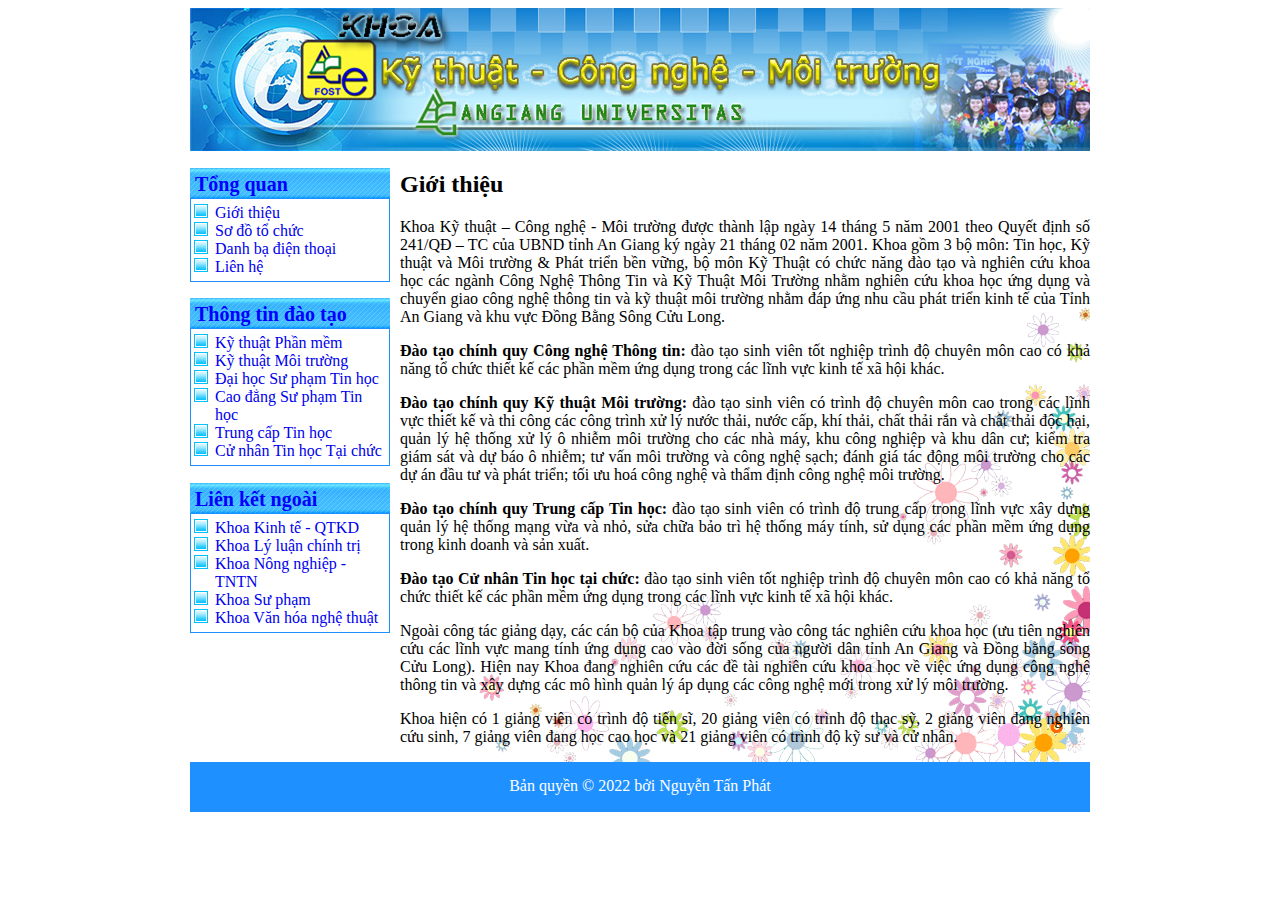
<file: index.html>
<!DOCTYPE html>
<html>
	<head>
		<title>Khoa Kỹ Thuật - Công Nghệ - Môi Trường</title>
		<meta charset="utf-8" />
		<link rel="stylesheet" href="css/style.css">
	</head>
	<body>
		<main>
			<header>
		
			</header>
			<section>
				<aside>
					<h2>Tổng quan</h2>
					<ul>
						<li><a href="index.html">Giới thiệu</a></li>
						<li><a href="#">Sơ đồ tổ chức</a></li>
						<li><a href="#">Danh bạ điện thoại</a></li>
						<li><a href="#">Liên hệ</a></li>
					</ul>

					<h2>Thông tin đào tạo</h2>
					<ul>
						<li><a href="ktpm.html">Kỹ thuật Phần mềm</a></li>
						<li><a href="ktmt.html">Kỹ thuật Môi trường</a></li>
						<li><a href="#">Đại học Sư phạm Tin học</a></li>
						<li><a href="#">Cao đẳng Sư phạm Tin học</a></li>
						<li><a href="#">Trung cấp Tin học</a></li>
						<li><a href="#">Cử nhân Tin học Tại chức</a></li>
					</ul>

					<h2>Liên kết ngoài</h2>
					<ul>
						<li><a href="http://feba.agu.edu.vn">Khoa Kinh tế - QTKD</a></li>
						<li><a href="http://fpe.agu.edu.vn">Khoa Lý luận chính trị</a></li>
						<li><a href="http://agri.agu.edu.vn">Khoa Nông nghiệp - TNTN</a></li>
						<li><a href="http://peda.agu.edu.vn">Khoa Sư phạm</a></li>
						<li><a href="http://fac.agu.edu.vn">Khoa Văn hóa nghệ thuật</a></li>
					</ul>
				</aside>
				<article>
					<h2>Giới thiệu</h2>
					<p>Khoa Kỹ thuật – Công nghệ - Môi trường được thành lập ngày 14 tháng 5 năm 2001 theo Quyết định số 241/QĐ – TC của UBND tỉnh An Giang ký ngày 21 tháng 02 năm 2001. Khoa gồm 3 bộ môn: Tin học, Kỹ thuật và Môi trường & Phát triển bền vững, bộ môn Kỹ Thuật có chức năng đào tạo và nghiên cứu khoa học các ngành Công Nghệ Thông Tin và Kỹ Thuật Môi Trường nhằm nghiên cứu khoa học ứng dụng và chuyển giao công nghệ thông tin và kỹ thuật môi trường nhằm đáp ứng nhu cầu phát triển kinh tế của Tỉnh An Giang và khu vực Đồng Bằng Sông Cửu Long.</p>
					<p><b>Đào tạo chính quy Công nghệ Thông tin:</b> đào tạo sinh viên tốt nghiệp trình độ chuyên môn cao có khả năng tổ chức thiết kế các phần mềm ứng dụng trong các lĩnh vực kinh tế xã hội khác.</p>
					<p><b>Đào tạo chính quy Kỹ thuật Môi trường:</b> đào tạo sinh viên có trình độ chuyên môn cao trong các lĩnh vực thiết kế và thi công các công trình xử lý nước thải, nước cấp, khí thải, chất thải rắn và chất thải độc hại, quản lý hệ thống xử lý ô nhiễm môi trường cho các nhà máy, khu công nghiệp và khu dân cư; kiểm tra giám sát và dự báo ô nhiễm; tư vấn môi trường và công nghệ sạch; đánh giá tác động môi trường cho các dự án đầu tư và phát triển; tối ưu hoá công nghệ và thẩm định công nghệ môi trường.</p>
					<p><b>Đào tạo chính quy Trung cấp Tin học:</b> đào tạo sinh viên có trình độ trung cấp trong lĩnh vực xây dựng quản lý hệ thống mạng vừa và nhỏ, sửa chữa bảo trì hệ thống máy tính, sử dụng các phần mềm ứng dụng trong kinh doanh và sản xuất.</p>
					<p><b>Đào tạo Cử nhân Tin học tại chức:</b> đào tạo sinh viên tốt nghiệp trình độ chuyên môn cao có khả năng tổ chức thiết kế các phần mềm ứng dụng trong các lĩnh vực kinh tế xã hội khác.</p>
					<p>Ngoài công tác giảng dạy, các cán bộ của Khoa tập trung vào công tác nghiên cứu khoa học (ưu tiên nghiên cứu các lĩnh vực mang tính ứng dụng cao vào đời sống của người dân tỉnh An Giang và Đồng bằng sông Cửu Long). Hiện nay Khoa đang nghiên cứu các đề tài nghiên cứu khoa học về việc ứng dụng công nghệ thông tin và xây dựng các mô hình quản lý áp dụng các công nghệ mới trong xử lý môi trường.</p>
					<p>Khoa hiện có 1 giảng viên có trình độ tiến sĩ, 20 giảng viên có trình độ thạc sỹ, 2 giảng viên đang nghiên cứu sinh, 7 giảng viên đang học cao học và 21 giảng viên có trình độ kỹ sư và cử nhân.</p>
				</article>
			</section>
			<footer>
				Bản quyền &copy; 2022 bởi Nguyễn Tấn Phát
			</footer>
		</main>

	</body>
</html>
</file>
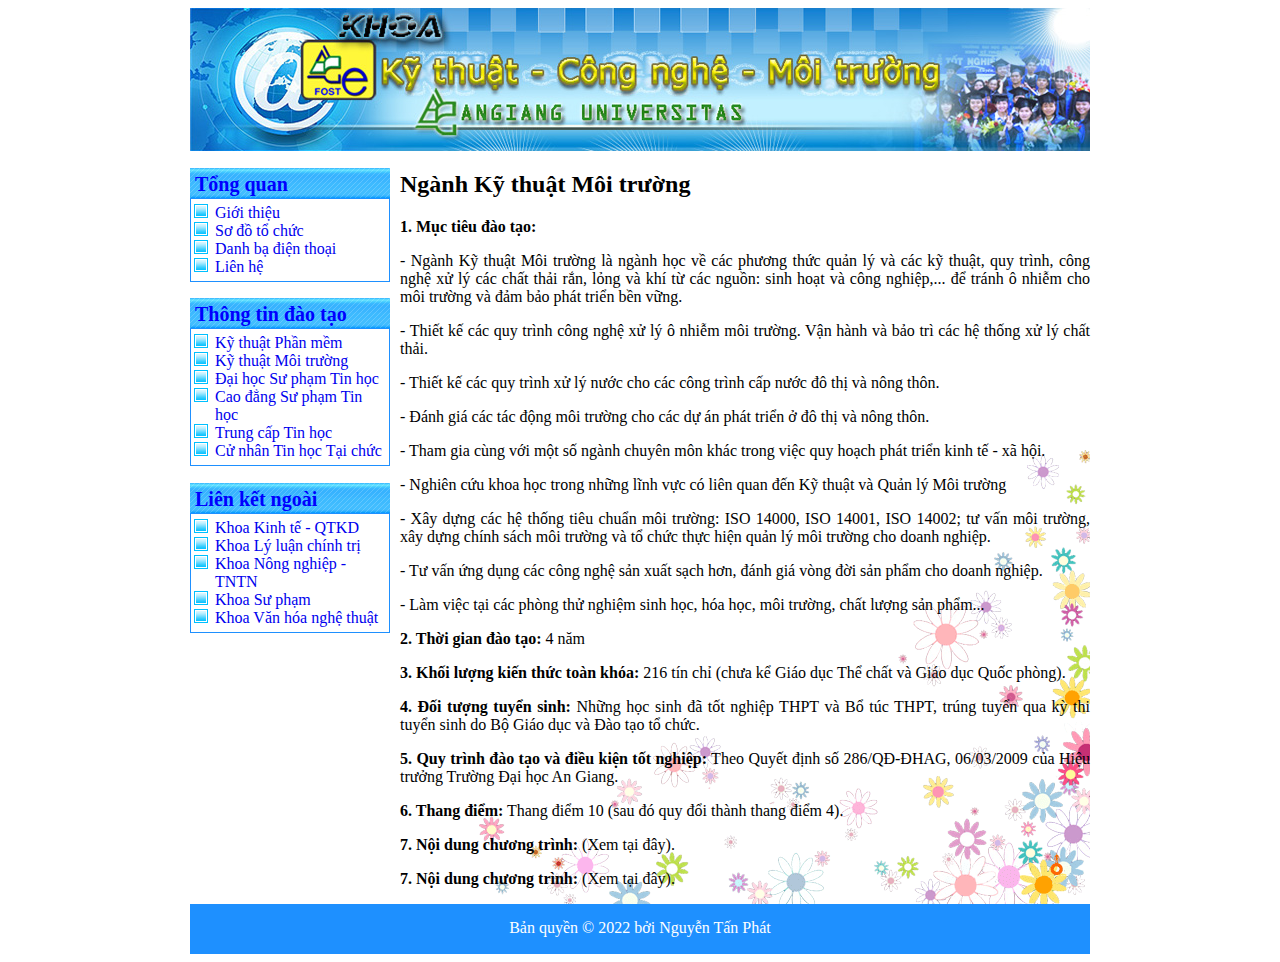
<file: ktmt.html>
<!DOCTYPE html>
<html>
	<head>
		<title>Khoa Kỹ Thuật - Công Nghệ - Môi Trường</title>
		<meta charset="utf-8" />
		<link rel="stylesheet" href="css/style.css">
	</head>
	<body>
		<main>
			<header>
		
			</header>
			<section>
				<aside>
					<h2>Tổng quan</h2>
					<ul>
						<li><a href="index.html">Giới thiệu</a></li>
						<li><a href="#">Sơ đồ tổ chức</a></li>
						<li><a href="#">Danh bạ điện thoại</a></li>
						<li><a href="#">Liên hệ</a></li>
					</ul>

					<h2>Thông tin đào tạo</h2>
					<ul>
						<li><a href="ktpm.html">Kỹ thuật Phần mềm</a></li>
						<li><a href="ktmt.html">Kỹ thuật Môi trường</a></li>
						<li><a href="#">Đại học Sư phạm Tin học</a></li>
						<li><a href="#">Cao đẳng Sư phạm Tin học</a></li>
						<li><a href="#">Trung cấp Tin học</a></li>
						<li><a href="#">Cử nhân Tin học Tại chức</a></li>
					</ul>

					<h2>Liên kết ngoài</h2>
					<ul>
						<li><a href="http://feba.agu.edu.vn">Khoa Kinh tế - QTKD</a></li>
						<li><a href="http://fpe.agu.edu.vn">Khoa Lý luận chính trị</a></li>
						<li><a href="http://agri.agu.edu.vn">Khoa Nông nghiệp - TNTN</a></li>
						<li><a href="http://peda.agu.edu.vn">Khoa Sư phạm</a></li>
						<li><a href="http://fac.agu.edu.vn">Khoa Văn hóa nghệ thuật</a></li>
					</ul>
				</aside>
				<article>
					<h2>Ngành Kỹ thuật Môi trường</h2>
					<p><b>1. Mục tiêu đào tạo:</b></p>
					<p>- Ngành Kỹ thuật Môi trường là ngành học về các phương thức quản lý và các kỹ thuật, quy trình, công nghệ xử lý các chất thải rắn, lỏng và khí từ các nguồn: sinh hoạt và công nghiệp,... để tránh ô nhiễm cho môi trường và đảm bảo phát triển bền vững.</p>
					<p>- Thiết kế các quy trình công nghệ xử lý ô nhiễm môi trường. Vận hành và bảo trì các hệ thống xử lý chất thải.</p>
					<p>- Thiết kế các quy trình xử lý nước cho các công trình cấp nước đô thị và nông thôn.</p>
					<p>- Ðánh giá các tác động môi trường cho các dự án phát triển ở đô thị và nông thôn.</p>
					<p>- Tham gia cùng với một số ngành chuyên môn khác trong việc quy hoạch phát triển kinh tế - xã hội.</p>
					<p>- Nghiên cứu khoa học trong những lĩnh vực có liên quan đến Kỹ thuật và Quản lý Môi trường</p>
					<p>- Xây dựng các hệ thống tiêu chuẩn môi trường: ISO 14000, ISO 14001, ISO 14002; tư vấn môi trường, xây dựng chính sách môi trường và tổ chức thực hiện quản lý môi trường cho doanh nghiệp.</p>
					<p>- Tư vấn ứng dụng các công nghệ sản xuất sạch hơn, đánh giá vòng đời sản phẩm cho doanh nghiệp.</p>
					<p>- Làm việc tại các phòng thử nghiệm sinh học, hóa học, môi trường, chất lượng sản phẩm...</p>
					<p><b>2. Thời gian đào tạo:</b> 4 năm</p>
					<p><b>3. Khối lượng kiến thức toàn khóa:</b> 216 tín chỉ (chưa kể Giáo dục Thể chất và Giáo dục Quốc phòng).</p>
					<p><b>4. Đối tượng tuyển sinh:</b> Những học sinh đã tốt nghiệp THPT và Bổ túc THPT, trúng tuyển qua kỳ thi tuyển sinh do Bộ Giáo dục và Đào tạo tổ chức.</p>
					<p><b>5. Quy trình đào tạo và điều kiện tốt nghiệp:</b> Theo Quyết định số 286/QĐ-ĐHAG, 06/03/2009 của Hiệu trưởng Trường Đại học An Giang.</p>
					<p><b>6. Thang điểm:</b> Thang điểm 10 (sau đó quy đổi thành thang điểm 4).</p>
					<p><b>7. Nội dung chương trình:</b> (Xem tại đây).</p>
					<p><b>7. Nội dung chương trình:</b> (Xem tại đây).</p>
				</article>
			</section>
			<footer>
				Bản quyền &copy; 2022 bởi Nguyễn Tấn Phát
			</footer>
		</main>

	</body>
</html>
</file>
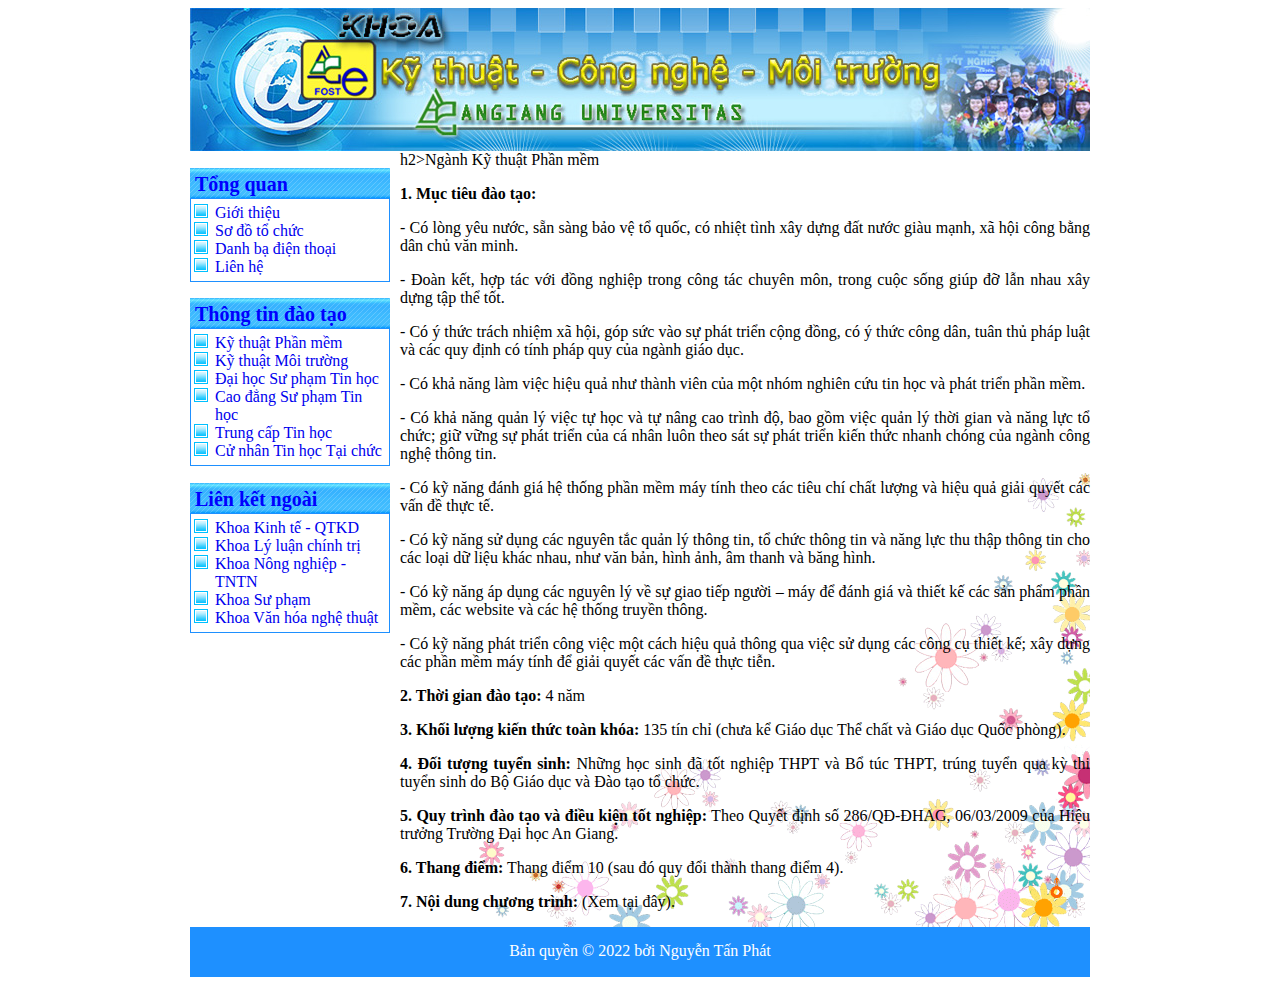
<file: ktpm.html>
<!DOCTYPE html>
<html>
	<head>
		<title>Khoa Kỹ Thuật - Công Nghệ - Môi Trường</title>
		<meta charset="utf-8" />
		<link rel="stylesheet" href="css/style.css">
	</head>
	<body>
		<main>
			<header>
		
			</header>
			<section>
				<aside>
					<h2>Tổng quan</h2>
					<ul>
						<li><a href="index.html">Giới thiệu</a></li>
						<li><a href="#">Sơ đồ tổ chức</a></li>
						<li><a href="#">Danh bạ điện thoại</a></li>
						<li><a href="#">Liên hệ</a></li>
					</ul>

					<h2>Thông tin đào tạo</h2>
					<ul>
						<li><a href="ktpm.html">Kỹ thuật Phần mềm</a></li>
						<li><a href="ktmt.html">Kỹ thuật Môi trường</a></li>
						<li><a href="#">Đại học Sư phạm Tin học</a></li>
						<li><a href="#">Cao đẳng Sư phạm Tin học</a></li>
						<li><a href="#">Trung cấp Tin học</a></li>
						<li><a href="#">Cử nhân Tin học Tại chức</a></li>
					</ul>

					<h2>Liên kết ngoài</h2>
					<ul>
						<li><a href="http://feba.agu.edu.vn">Khoa Kinh tế - QTKD</a></li>
						<li><a href="http://fpe.agu.edu.vn">Khoa Lý luận chính trị</a></li>
						<li><a href="http://agri.agu.edu.vn">Khoa Nông nghiệp - TNTN</a></li>
						<li><a href="http://peda.agu.edu.vn">Khoa Sư phạm</a></li>
						<li><a href="http://fac.agu.edu.vn">Khoa Văn hóa nghệ thuật</a></li>
					</ul>
				</aside>
				<article>
					h2>Ngành Kỹ thuật Phần mềm</h2>
					<p><b>1. Mục tiêu đào tạo:</b></p>
					<p>- Có lòng yêu nước, sẵn sàng bảo vệ tổ quốc, có nhiệt tình xây dựng đất nước giàu mạnh, xã hội công bằng dân chủ văn minh.</p>
					<p>- Đoàn kết, hợp tác với đồng nghiệp trong công tác chuyên môn, trong cuộc sống giúp đỡ lẫn nhau xây dựng tập thể tốt.</p>
					<p>- Có ý thức trách nhiệm xã hội, góp sức vào sự phát triển cộng đồng, có ý thức công dân, tuân thủ pháp luật và các quy định có tính pháp quy của ngành giáo dục.</p>
					<p>- Có khả năng làm việc hiệu quả như thành viên của một nhóm nghiên cứu tin học và phát triển phần mềm.</p>
					<p>- Có khả năng quản lý việc tự học và tự nâng cao trình độ, bao gồm việc quản lý thời gian và năng lực tổ chức; giữ vững sự phát triển của cá nhân luôn theo sát sự phát triển kiến thức nhanh chóng của ngành công nghệ thông tin.</p>
					<p>- Có kỹ năng đánh giá hệ thống phần mềm máy tính theo các tiêu chí chất lượng và hiệu quả giải quyết các vấn đề thực tế.</p>
					<p>- Có kỹ năng sử dụng các nguyên tắc quản lý thông tin, tổ chức thông tin và năng lực thu thập thông tin cho các loại dữ liệu khác nhau, như văn bản, hình ảnh, âm thanh và băng hình.</p>
					<p>- Có kỹ năng áp dụng các nguyên lý về sự giao tiếp người – máy để đánh giá và thiết kế các sản phẩm phần mềm, các website và các hệ thống truyền thông.</p>
					<p>- Có kỹ năng phát triển công việc một cách hiệu quả thông qua việc sử dụng các công cụ thiết kế; xây dựng các phần mềm máy tính để giải quyết các vấn đề thực tiễn.</p>
					<p><b>2. Thời gian đào tạo:</b> 4 năm</p>
					<p><b>3. Khối lượng kiến thức toàn khóa:</b> 135 tín chỉ (chưa kể Giáo dục Thể chất và Giáo dục Quốc phòng).</p>
					<p><b>4. Đối tượng tuyển sinh:</b> Những học sinh đã tốt nghiệp THPT và Bổ túc THPT, trúng tuyển qua kỳ thi tuyển sinh do Bộ Giáo dục và Đào tạo tổ chức.</p>
					<p><b>5. Quy trình đào tạo và điều kiện tốt nghiệp:</b> Theo Quyết định số 286/QĐ-ĐHAG, 06/03/2009 của Hiệu trưởng Trường Đại học An Giang.</p>
					<p><b>6. Thang điểm:</b> Thang điểm 10 (sau đó quy đổi thành thang điểm 4).</p>
					<p><b>7. Nội dung chương trình:</b> (Xem tại đây).</p>
				</article>
			</section>
			<footer>
				Bản quyền &copy; 2022 bởi Nguyễn Tấn Phát

			</footer>
		</main>

	</body>
</html>
</file>
<file: css/style.css>
main{
    width: 900px;
    margin: 0 auto 0 auto;
}
a:link{
    text-decoration: none;
}
a:hover{
    text-decoration: underline;
    color: red;
}
a:visited{
    color: silver;
}

header{
    width: 900px;
    height: 143px;
    background: url(../images/banner.jpg);
}
section{
     width: 900px;   
}
aside{
    width: 200px;
    float: left;
} 
aside h2{
    color: blue;
    background: url(../images/t_l.gif);
    height: 30px;
    font-size: 20px;
    padding: 5px 0px 0px 5px;
    box-sizing: border-box;
    margin-bottom: 0;
}  
aside ul{
    list-style-image: url(../images/li.gif);
    padding: 5px 0px 5px 24px;
    border: solid 1px #1e90ff;
    margin-top: 0px;
}
article{
    width: 690px;
    float: right;
    background: url(../images/bg_post.gif)no-repeat bottom right;
}
article p{
    text-align: justify;
}
footer{
    width: 900px;
    height: 50px;
    background: #1e90ff;
    clear: both;
    text-align: center;
    padding-top: 15px;
    box-sizing: border-box;
    color: white;
}
</file>
